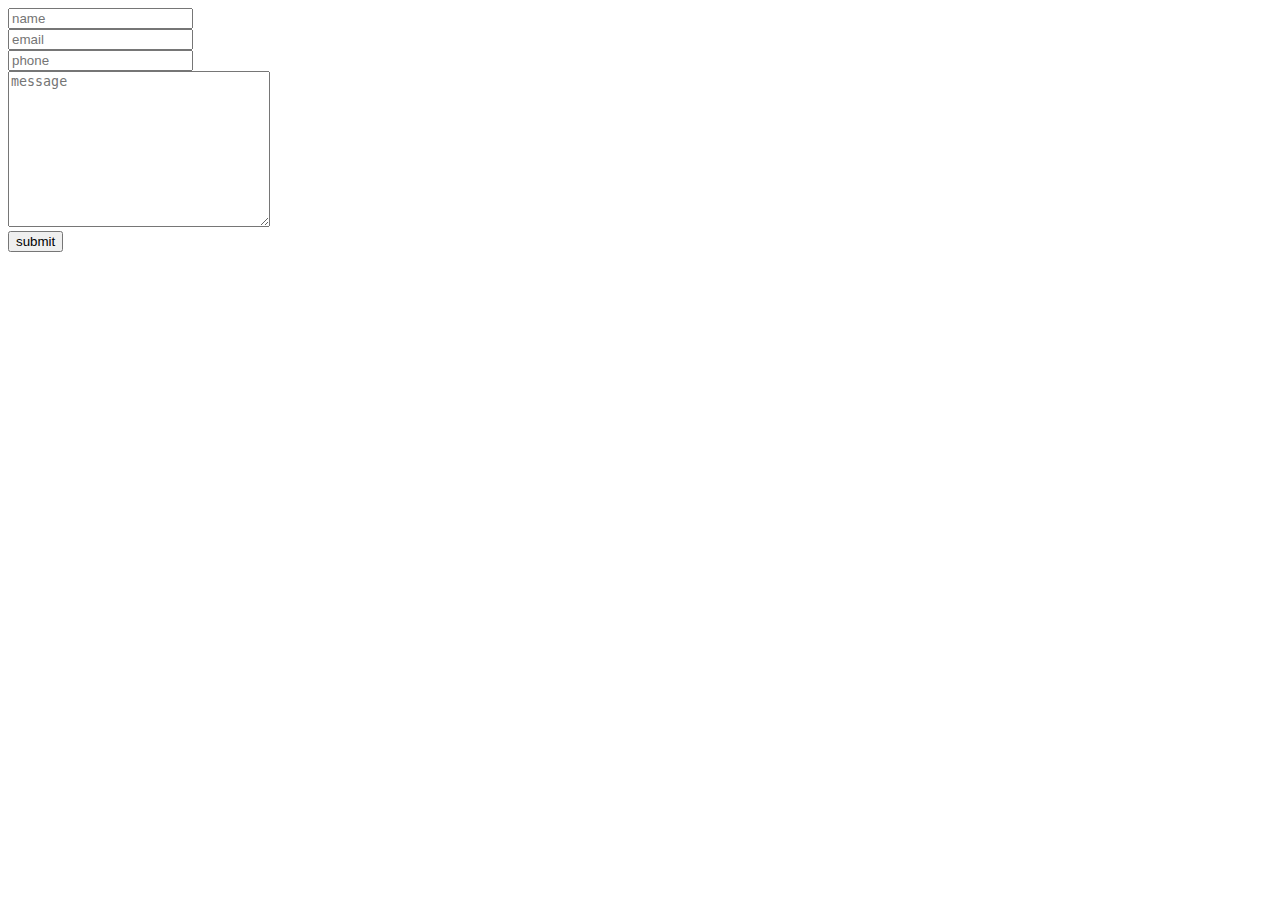
<file: newapp/templates/newapp/home.html>
<!DOCTYPE html>
<html lang="en">
<head>
    <meta charset="UTF-8">
    <meta http-equiv="X-UA-Compatible" content="IE=edge">
    <meta name="viewport" content="width=, initial-scale=1.0">
    <title>Document</title>
</head>
<body>
<div class="contact-form">
    <form action="" method="post">
        <div class="input-box"><input type="text" placeholder="name" class="input-control" name="name"></div>
        <div class="input-box"><input type="text" placeholder="email" class="input-control" name="email"></div>
        <div class="input-box"><input type="text" placeholder="phone" class="input-control" name="phone"></div>
        <div class="input-box"><textarea name="message" placeholder="message " class="input-control" cols="30" rows="10"></textarea></div>
       <div class="btn-wrap">
        <button type="submit" class="btn">submit</button>
       </div>
        

    </form>
</div>
   






   
    
</body>
</html>
</file>
